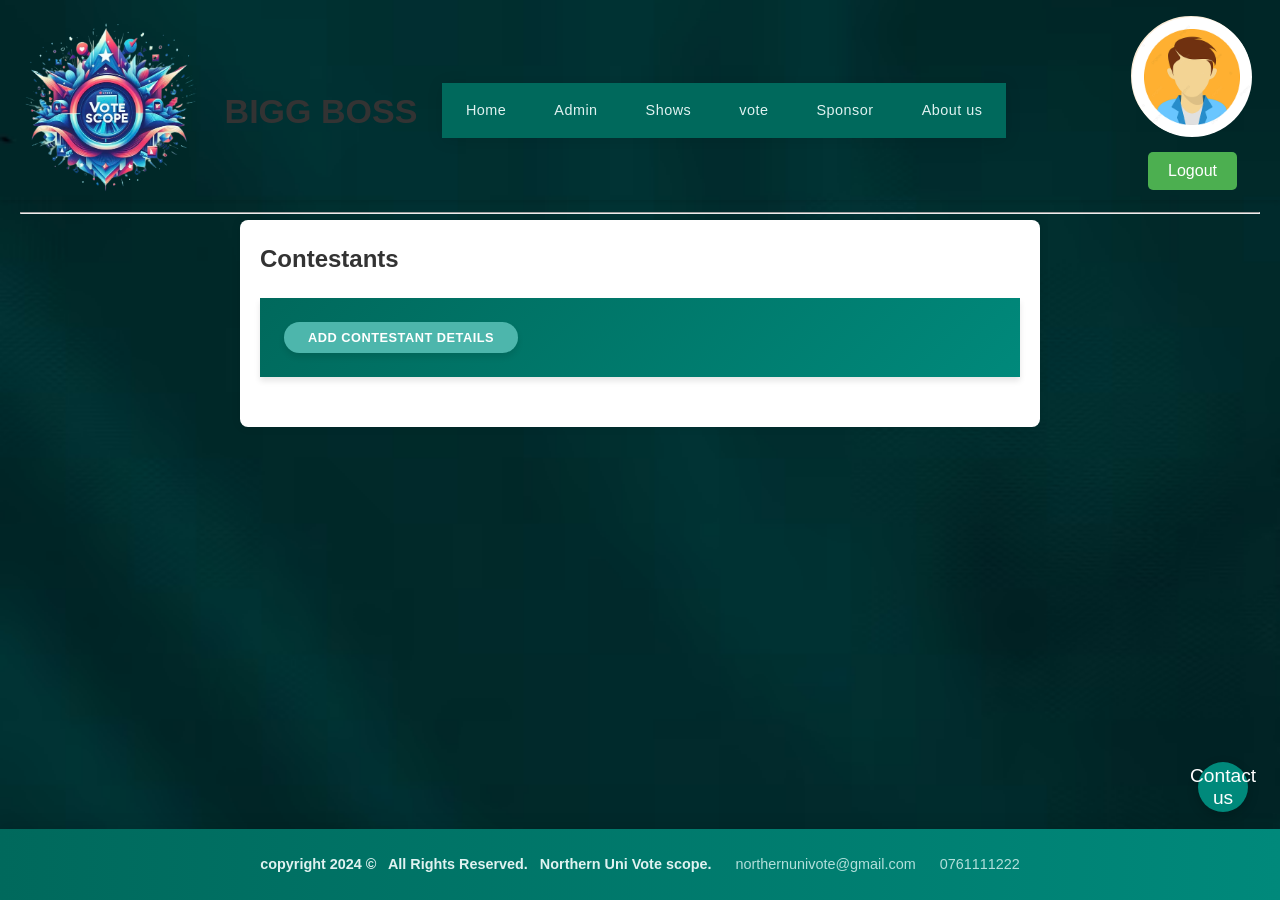
<file: contestant.html>
<?php
require 'config.php';
?>


<!DOCTYPE html>
<html lang="en">
<head>
    <meta charset="UTF-8">
    <meta name="viewport" content="width=device-width, initial-scale=1.0">
    <link rel="stylesheet" href="css/contestant.css">
    <link rel="stylesheet" href="css/index_style.css">
    <script src="js/contestant.js"></script>
    <title>Document</title>
</head>
<body>
    <header>
        <div class="headcontainer1">

            <div id="logo_container">
                <img src="image/syslogo.png" alt="logo" id="logo_imgage">
            </div>

            <div id="sysname_container">
                <p>BIGG BOSS</p>
            </div>
            <div class="topnavi">
                <a class="fa fa-home" href="index.html" data-scroll-nav="0">Home</a> 
                <a class="fa fa-phone-square" href="adminform.php" data-scroll-nav="1">Admin</a>
                <a class="fa fa-music" href="show.php" data-scroll-nav="2">Shows</a> 
                <a class="fa fa-music" href="vote.html" data-scroll-nav="3">vote</a> 
                <a class="fa fa-star" href="sponsor.php" data-scroll-nav="4">Sponsor</a> 
                <a class="fa fa-users" href="aboutus.php" data-scroll-nav="5">About us</a> 
        </div>

            <div id="circle">
                <div class="profile_container">
                    <img src="image/img_avatar.jpg"  alt="profile" id="profileimg">
                </div>
                <div id="button_container">
                    <a href="#"><button id="btn"> Logout</button></a>
                </div>
            </div>
        </div>
        <hr id="horizontal">
    </header>
    <div class="container">
        <h2>Contestants</h2>
        <div class="header">
            <button class="btn" onclick="toggleForm()">Add Contestant details </button>
            
        </div>
        
        <div id="contestantForm" style="display: none;">
            <div class="form-group">
                <label for="name">Name:</label>
                <input type="text" id="name">
            </div>
            <div class="form-group">
                <label for="email">Email:</label>
                <input type="email" id="email">
            </div>
            <div class="form-group">
                <label for="phone">Phone:</label>
                <input type="tel" id="phone">
            </div>
            <div class="form-group">
                <label for="password">Password:</label>
                <input type="password" id="password">
            </div>
            <div class="form-group">
                <label for="dob">Date of Birth:</label>
                <input type="date" id="dob">
            </div>
            <div class="form-group">
                <label for="gender">Gender:</label>
                <select id="gender">
                    <option value="male">Male</option>
                    <option value="female">Female</option>
                    <option value="other">Other</option>
                </select>
            </div>
            <div class="form-group">
                <label for="image">Image:</label>
                <input type="file" id="image" accept="image/*">
            </div>
            <button class="btn" onclick="addContestant()">Add Contestant</button>
            <button class="btn" onclick="hideForm()">Cancel</button>
        </div>
        
        <div class="contestant-list">
            <div id="contestants"></div>
        </div>
    </div>

    <div id="popupForm" class="popup-form">
        <form id="editForm">
            <input type="hidden" id="editIndex" value="">
            <label for="editName">Name:</label><br>
            <input type="text" id="editName" name="editName"><br>
            <label for="editEmail">Email:</label><br>
            <input type="email" id="editEmail" name="editEmail"><br>
            <label for="editPhone">Phone:</label><br>
            <input type="tel" id="editPhone" name="editPhone"><br>
            <label for="editPassword">Password:</label><br>
            <input type="password" id="editPassword" name="editPassword"><br>
            <label for="editDob">Date of Birth:</label><br>
            <input type="date" id="editDob" name="editDob"><br>
            <label for="editGender">Gender:</label><br>
            <select id="editGender" name="editGender">
                <option value="male">Male</option>
                <option value="female">Female</option>
                <option value="other">Other</option>
            </select><br>
            <button type="button" onclick="saveEditedContestant()">Save</button>
        </form>
    </div>

    <div class="footer">
        <p> <b>copyright 2024 &copy; &nbsp; All Rights Reserved. &nbsp; Northern Uni Vote scope.</b>  
          <a class="fa fa-envelope" href="" >northernunivote@gmail.com </a>  
          <a class="fa fa-phone" href="" >0761111222</a>
        </p> 
    </div>
    <a class="fa fa-phone-square" href="contactus.php" data-scroll-nav="4">
        <button class="support">Contact us</button>
    </a>
</body>
</html>
</file>
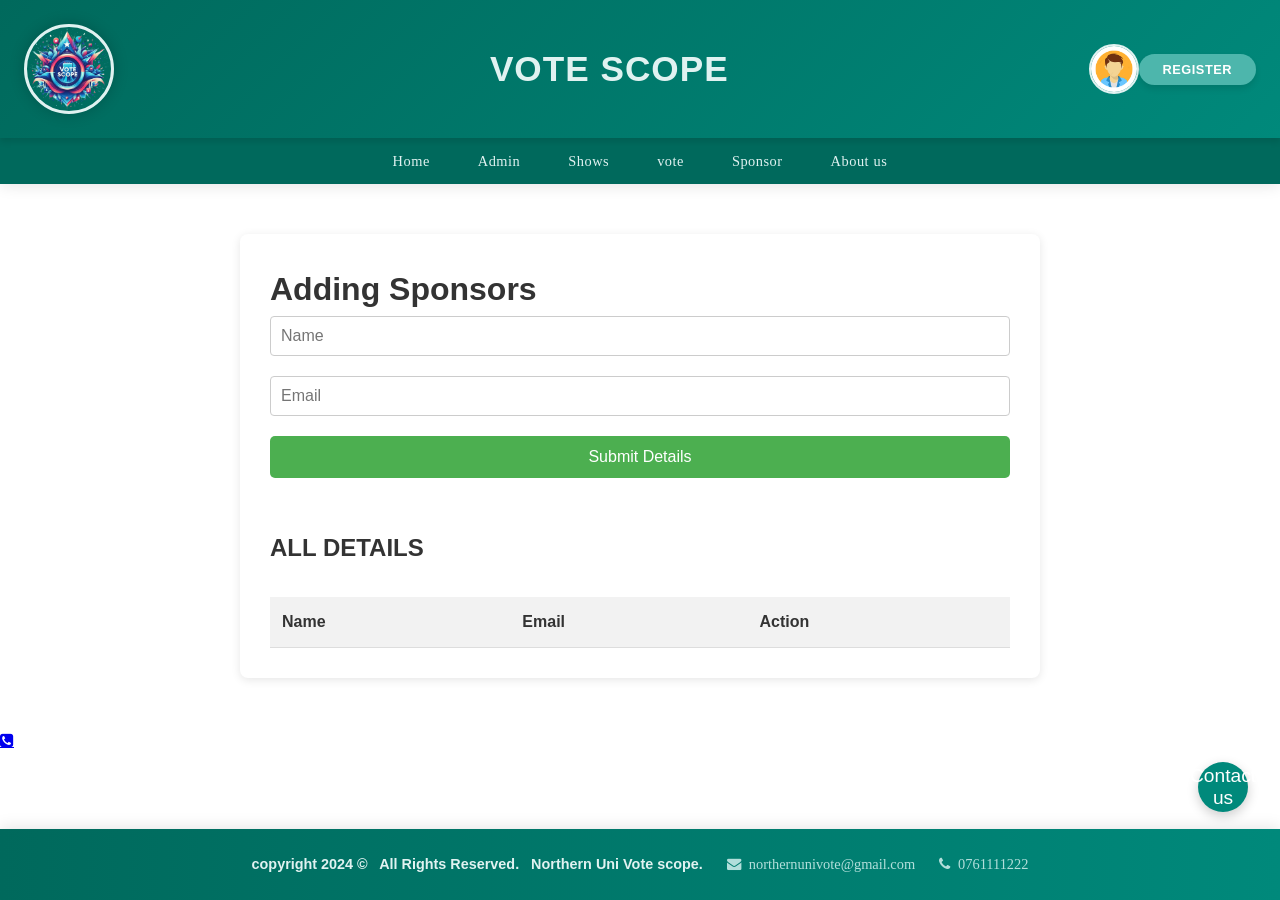
<file: feedback.html>
<?php
require 'config.php';
?>
<!DOCTYPE html>
<html lang="en">
<head>
    <meta http-equiv="Content-Type" content="text/html; charset="UTF-8" />
	<title>Vote scope</title>
	<link rel="stylesheet" href="css/index_style.css">
	<link rel="stylesheet" href="https://cdnjs.cloudflare.com/ajax/libs/font-awesome/4.7.0/css/font-awesome.min.css">
	<meta name="viewport" content="width=device-width, initial-scale=1.0">
    <link rel="stylesheet" href="css/sponsor_style.css">
</head>
<body>
    <!-- Navbar -->
<div class="header">
    <img src="image/syslogo.png" style="width:90px;height:90px;background:none;" alt="logo" class="logo-1"> 
    <h1>Vote scope</h1>
    <img class="img-avatar" src="image/img_avatar.jpg" alt="Avatar">
    <button onclick="document.getElementById('id01').style.display='block'">Register</button>
  </div>
  <div class="topnavi">
    <a class="fa fa-home" href="index.html" data-scroll-nav="0">Home</a> 
    <a class="fa fa-phone-square" href="adminform.php" data-scroll-nav="1">Admin</a>
    <a class="fa fa-music" href="show.php" data-scroll-nav="2">Shows</a> 
    <a class="fa fa-music" href="vote1.html" data-scroll-nav="3">vote</a> 
    <a class="fa fa-star" href="sponsor.php" data-scroll-nav="4">Sponsor</a> 
    <a class="fa fa-users" href="aboutus.php" data-scroll-nav="5">About us</a> 
</div>
<div class="container">
        <h1>Adding Sponsors</h1>
        <form action="feedback1.php" method="post">
            <input type="text" id="username" name="name" placeholder="Name" required>
            <input type="email" id="email" name="email" placeholder="Email" required>
            <!-- Removed the textarea for message -->
            <button type="submit" id="submit" name="submit">Submit Details</button>
        </form>
         <br><br>
        <h2 id="head1"> ALL DETAILS</h2>
        <table  class="feedback-table">
            <tr>
                <th>Name</th>
                <th>Email</th>
                <!-- Removed the column for Message -->
                <th>Action</th>
            </tr>
        </table>
    </div>
    
    <script>
        var submit = document.getElementById("submit");
        var username = document.getElementById("username");
        var email = document.getElementById("email");
        var table=document.querySelector(".feedback-table");
        
        submit.addEventListener("click",function(event){
            var text="<tr>";
            text+="<td>"+username.value+"</td>";
            text+="<td>"+email.value+"</td>";
            // Removed the cell for message
            /* text+="<td>"+<button type='submit' name='delete'>Delete</button>+"</td>";*/
            text+="</tr>";

            table.innerHTML+=text;
        });  
    </script>

<div class="footer">
    <p> <b>copyright 2024 &copy; &nbsp; All Rights Reserved. &nbsp; Northern Uni Vote scope.</b>  
      <a class="fa fa-envelope" href="" >northernunivote@gmail.com </a>  
      <a class="fa fa-phone" href="" >0761111222</a>
	</p> 
</div>
<a class="fa fa-phone-square" href="contactus.php" data-scroll-nav="4">
    <button class="support">Contact us</button>
</a>
</body>
</html>
</file>
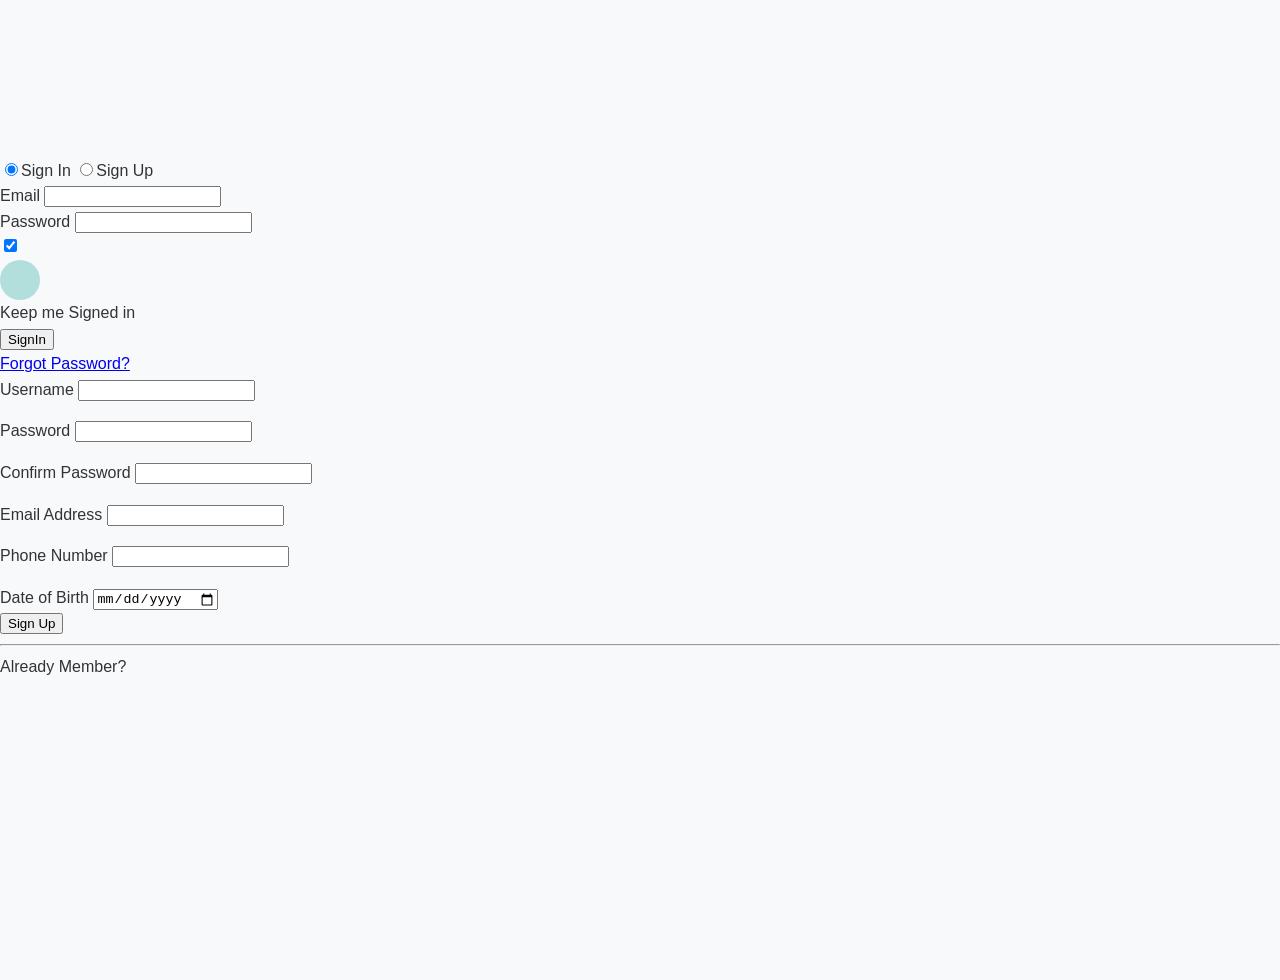
<file: new.html>
<!DOCTYPE html>
<html>
<head>
  <link rel="stylesheet" href="css/style.css">

  <title>Vote Form</title>
</head>
<body>
  <video autoplay muted loop id="video-background">
    <source src="image/video.mp4" type="video/mp4">
  </video>

  <div class="login-wrap">
    <div class="login-html">
      <input id="tab-1" type="radio" name="tab" class="sign-in" checked><label for="tab-1" class="tab">Sign In</label>
      <input id="tab-2" type="radio" name="tab" class="sign-up"><label for="tab-2" class="tab">Sign Up</label>
      <div class="login-form">
        <div class="sign-in-htm">
          

         <!--sign in-->
          <form method="post" action="signin.php" id="signin-form">
            <div class="group">
              <label for="email" class="label">Email</label>
              <input id="email" type="email" class="input" name="email" required>
            </div>
            <div class="group">
              <label for="password1" class="label">Password</label>
              <input id="password1" type="password" class="input" data-type="password" name="password1" required>
            </div>
            <div class="group">
              <input id="check" type="checkbox" class="check" checked>
              <label for="check"><span class="icon"></span> Keep me Signed in</label>
            </div>
            <div class="group">
              <input type="submit" class="button" value="SignIn" name="signIn">
            </div>
          </form>

          <div class="hr"></div>
          <div class="foot-lnk">
            <a href="forgotpassword.php">Forgot Password?</a>
          </div>
        </div>

        <div class="sign-up-htm">
          
          <!--Sign up-->
          <form method="post" action="signup.php" id="signup-form">
            <div class="group">
              <label for="username2" class="label">Username</label>
              <input id="username2" type="text" class="input" name="username2" required>
              <p id="usernameError"></p>
            </div>
            <div class="group">
              <label for="password2" class="label">Password</label>
              <input id="password2" type="password" class="input" data-type="password" name="password2" required>
              <p id="passwordError"></p>
            </div>
            <div class="group">
              <label for="confirmpassword" class="label">Confirm Password</label>
              <input id="confirmpassword" type="password" class="input" data-type="password" name="cpassword" required>
              <p id="confirmPasswordError"></p>
            </div>  
            <div class="group">
              <label for="email" class="label">Email Address</label>
              <input id="email" type="email" class="input" name="email" required>
              <p id="emailError"></p>
            </div>
            <div class="group">
              <label for="phonenumber" class="label">Phone Number</label>
              <input id="phonenumber" type="tel" class="input" name="phonenumber" required>
              <p id="phoneNumberError"></p>
            </div>
            <div class="group">
              <label for="dob" class="label">Date of Birth</label>
              <input id="dob" type="date" class="input" name="dob" required>
            </div>
            <div class="group">
              <input type="submit" class="button" value="Sign Up" name="signup" id="signup">
            </div>
          </form>
          <div class="hr"><hr></div>
          <div class="foot-lnk">
            <label for="tab-1">Already Member?</label>
          </div>
        </div>
      </div>
    </div>
  </div>

  <script>
    var username2 = document.getElementById("username2");
    var password2 = document.getElementById("password2");
    var confirmpassword = document.getElementById("confirmpassword");
    var email = document.getElementById("email");
    var phonenumber = document.getElementById("phonenumber");
    var signup = document.getElementById("signup");

    var nregex = /^[a-zA-Z]+$/;
    var eregex = /^[a-zA-Z0-9]+@[a-zA-Z]+\.com$/;
    var pnregex = /^\d{10}$/;
    var pwregex = /(?=.*\d)(?=.*[a-z])(?=.*[A-Z]).{8,}/;

    signup.addEventListener("click", function(event) {
      var validate = true;

      if (!username2.value) {
        document.getElementById("usernameError").textContent = "Username is required";
        validate = false;
      } else if (!nregex.test(username2.value)) {
        document.getElementById("usernameError").textContent = "Enter a valid username";
        validate = false;
      } else {
        document.getElementById("usernameError").textContent = ""; // Clear error message
      }

      /*if (!email.value) {
        document.getElementById("emailError").textContent = "Email address is required";
        validate = false;
       } else {
        document.getElementById("emailError").textContent = ""; // Clear error message
      }*/

      if (!phonenumber.value) {
        document.getElementById("phoneNumberError").textContent = "Phone number is required";
        validate = false;
      } else if (!pnregex.test(phonenumber.value)) {
        document.getElementById("phoneNumberError").textContent = "Enter a valid phone number";
        validate = false;
      } else {
        document.getElementById("phoneNumberError").textContent = ""; // Clear error message
      }

      if (!password2.value) {
        document.getElementById("passwordError").textContent = "Password is required";
        validate = false;
      } else if (!pwregex.test(password2.value)) {
        document.getElementById("passwordError").textContent = "Password must contain at least 8 characters with at least one number, one lowercase and one uppercase letter";
        validate = false;
      } else {
        document.getElementById("passwordError").textContent = ""; // Clear error message
      }

      if (!confirmpassword.value) {
        document.getElementById("confirmPasswordError").textContent = "Confirm password is required";
        validate = false;
      } else if (confirmpassword.value !== password2.value) {
        document.getElementById("confirmPasswordError").textContent = "Passwords do not match";
        validate = false;
      } else {
        document.getElementById("confirmPasswordError").textContent = ""; // Clear error message
      }

      if (!validate) {
        event.preventDefault(); // Prevent form submission if validation fails
      }
    });
  </script>
</body>
</html>
</file>
<file: css/contestant.css>
/* Reset default margin and padding */
* {
    margin: 0;
    padding: 0;
    box-sizing: border-box;

}

/* Body background color */
body {
    background-color: #f5f5f5;
    font-family: Arial, sans-serif;
    background-image:url("../image/back4.avif");
    background-repeat:no-repeat;
    background-size:cover ;
}

/* Header styles */
header {
    background-color: #fff;
    padding: 20px;
    box-shadow: 0 2px 4px rgba(0, 0, 0, 0.1);
    background-image:url("../image/back4.avif");
    background-repeat:no-repeat;
    background-size:cover ;
    height:200px;
    position: relative; /* Ensure the header position is relative for absolute positioning of elements inside it */
}

.headcontainer1 {
    display: flex;
    align-items: center;
    justify-content: space-between;
}

/* Logo styles */
#logo_container img {
    width: 180px;
}

/* System name styles */
#sysname_container p {
    font-size: 34px;
    font-weight: bold;
}

/* Profile container styles */
#circle {
    display: flex;
    align-items: center;
}

.profile_container img {
    position: relative;
    left:-2px;
    top:-2px;
    width: 120px;
    height:120px;
    border-radius: 50%;
    
}
.profile_container
{
    border: solid 3px;
    border-color: antiquewhite;
    border-radius: 50%;
    position: relative;
    width:120px;
    height:120px;
    top:-35px;
    left:100px;
}

/* Button styles */
#button_container {
    position:relative;
    top:60px;
    left:-23px;
    margin-left: 20px;
}

#btn {
    padding: 10px 20px;
    background-color: #4CAF50;
    color: white;
    border: none;
    border-radius: 5px;
    cursor: pointer;
    font-size: 16px;
    transition: background-color 0.3s;
}

#btn:hover {
    background-color: #45a049;
}

/* Horizontal line */
#horizontal {
    margin-top: 10px;
}

/* Container styles */
.container {
    position:relative;
    max-width: 800px;
    margin: 20px auto;
    padding: 20px;
    background-color: #fff;
    border-radius: 8px;
    box-shadow: 0 0 10px rgba(0, 0, 0, 0.1);
}

/* Heading styles */
h2 {
    margin-bottom: 20px;
    color: #333;
}

/* Form styles */
.form-group {
    margin-bottom: 20px;
}

.form-group label {
    display: block;
    margin-bottom: 5px;
    color: #555;
}

.form-group input[type="text"],
.form-group input[type="number"],
.form-group input[type="file"] {
    width: 100%;
    padding: 10px;
    border: 1px solid #ccc;
    border-radius: 5px;
    font-size: 16px;
}

/* Button styles */
.btn {
    display: inline-block;
    padding: 10px 20px;
    background-color: #4CAF50;
    color: white;
    border: none;
    border-radius: 5px;
    cursor: pointer;
    font-size: 16px;
    transition: background-color 0.3s;
}

.btn:hover {
    background-color: #45a049;
}

/* Contestant list styles */
.contestant-list {
    margin-top: 30px;
}

.contestant {
    background-color: #f9f9f9;
    padding: 20px;
    border-radius: 8px;
    margin-bottom: 20px;
}

.contestant img {
    max-width: 100px;
    float: left;
    margin-right: 20px;
    border-radius: 5px;
}

/* Popup form styles */
.popup-form {
    display: none;
    position: fixed;
    top: 50%;
    left: 50%;
    transform: translate(-50%, -50%);
    background-color: #fff;
    padding: 30px;
    border-radius: 8px;
    box-shadow: 0 0 10px rgba(0, 0, 0, 0.1);
}

.popup-form label {
    display: block;
    margin-bottom: 10px;
    color: #555;
}

.popup-form input[type="text"],
.popup-form input[type="number"] {
    width: 100%;
    padding: 10px;
    margin-bottom: 20px;
    border: 1px solid #ccc;
    border-radius: 5px;
    font-size: 16px;
}

.popup-form button {
    display: block;
    width: 100%;
    padding: 10px;
    background-color: #4CAF50;
    color: white;
    border: none;
    border-radius: 5px;
    cursor: pointer;
    font-size: 16px;
    transition: background-color 0.3s;
}

.popup-form button:hover {
    background-color: #45a049;
}
/* Adjust the size of specific input fields */
#email,
#phone,
#password,
#dob,
#gender {
    width: 100%;
    padding: 8px;
    margin-bottom: 10px;
    border: 1px solid #ccc;
    border-radius: 3px;
    box-sizing: border-box;
}
.contestant {
    margin-bottom: 20px;
    padding: 10px;
    border: 1px solid #ccc;
    border-radius: 5px;
}

.contestant img {
    display: block; /* Ensure the image is a block element */
    max-width: 100px;
    margin-bottom: 10px; /* Add some margin between the image and other details */
    border-radius: 5px;
}

.contestant-details {
    margin-bottom: 10px; /* Add some margin between details */
}

.contestant button {
    display: block; /* Ensure buttons are block elements */
    margin-top: 10px; /* Add some margin above buttons */
}
</file>
<file: css/index_style.css>
/* ===== Peacock Green Professional Theme ===== */
:root {
  --peacock-dark: #00695C;
  --peacock-primary: #00897B;
  --peacock-light: #4DB6AC;
  --peacock-accent: #B2DFDB;
  --peacock-text: #E0F2F1;
  --peacock-shadow: 0 4px 6px rgba(0, 0, 0, 0.1);
  --peacock-transition: all 0.3s cubic-bezier(0.25, 0.8, 0.25, 1);
}

/* ===== Base Styles ===== */
body {
  font-family: 'Montserrat', 'Helvetica Neue', Arial, sans-serif;
  margin: 0;
  padding: 0;
  color: #333;
  line-height: 1.6;
  min-height: 100vh;
  position: relative;
  padding-bottom: 100px;
  overflow-x: hidden;
}

/* ===== Video Background ===== */
#video-background {
  position: fixed;
  right: 0;
  bottom: 0;
  min-width: 100%;
  min-height: 100%;
  width: auto;
  height: auto;
  z-index: -100;
  object-fit: cover;
  opacity: 0.7;
}

/* ===== Header Styles ===== */
.header {
  background: linear-gradient(135deg, var(--peacock-dark), var(--peacock-primary));
  color: var(--peacock-text);
  padding: 1.5rem;
  position: relative;
  box-shadow: var(--peacock-shadow);
  display: flex;
  align-items: center;
  justify-content: space-between;
  z-index: 1000;
  flex-wrap: wrap;
}

.header h1 {
  margin: 0;
  font-size: 2.2rem;
  font-weight: 600;
  letter-spacing: 1px;
  text-transform: uppercase;
  flex-grow: 1;
  text-align: center;
}

.logo-1 {
  margin-right: 1rem;
  border-radius: 50%;
  border: 3px solid var(--peacock-text);
  box-shadow: 0 0 15px rgba(0, 0, 0, 0.2);
  transition: var(--peacock-transition);
}

.logo-1:hover {
  transform: rotate(10deg) scale(1.05);
  box-shadow: 0 0 20px rgba(0, 0, 0, 0.3);
}

.img-avatar {
  width: 50px;
  height: 50px;
  border-radius: 50%;
  border: 2px solid var(--peacock-text);
  cursor: pointer;
  transition: var(--peacock-transition);
  object-fit: cover;
}

.img-avatar:hover {
  transform: scale(1.1);
  border-color: var(--peacock-accent);
}

.header button {
  background-color: var(--peacock-light);
  color: white;
  border: none;
  padding: 0.5rem 1.5rem;
  border-radius: 25px;
  cursor: pointer;
  font-weight: 600;
  text-transform: uppercase;
  letter-spacing: 0.5px;
  transition: var(--peacock-transition);
  box-shadow: var(--peacock-shadow);
  font-size: 0.8rem;
}

.header button:hover {
  background-color: var(--peacock-primary);
  transform: translateY(-2px);
  box-shadow: 0 6px 12px rgba(0, 0, 0, 0.15);
}

/* ===== Navigation Styles ===== */
.topnavi {
  background-color: var(--peacock-dark);
  display: flex;
  justify-content: center;
  box-shadow: 0 2px 15px rgba(0, 0, 0, 0.1);
  position: sticky;
  top: 0;
  z-index: 999;
}

.topnavi a {
  color: var(--peacock-text);
  text-align: center;
  padding: 1rem 1.5rem;
  text-decoration: none;
  font-size: 0.9rem;
  font-weight: 500;
  transition: var(--peacock-transition);
  display: flex;
  align-items: center;
  gap: 0.5rem;
  letter-spacing: 0.5px;
  position: relative;
}

.topnavi a:hover {
  background-color: rgba(255, 255, 255, 0.1);
  color: white;
}

.topnavi a::before {
  content: '';
  position: absolute;
  bottom: 0;
  left: 50%;
  transform: translateX(-50%);
  width: 0;
  height: 3px;
  background-color: var(--peacock-accent);
  transition: var(--peacock-transition);
}

.topnavi a:hover::before {
  width: 80%;
}

/* ===== Login/Signup Form Styles ===== */
.login-wrap {
  width: 100%;
  max-width: 500px;
  margin: 3rem auto;
  position: relative;
  background: rgba(255, 255, 255, 0.95);
  box-shadow: var(--peacock-shadow);
  border-radius: 10px;
  overflow: hidden;
  z-index: 1;
}

.login-html {
  width: 100%;
  height: auto;
  position: relative;
  padding: 2rem;
}

.login-html .tab {
  font-size: 1.2rem;
  margin-right: 1rem;
  padding-bottom: 0.5rem;
  display: inline-block;
  cursor: pointer;
  color: var(--peacock-dark);
  font-weight: 600;
  opacity: 0.5;
  transition: var(--peacock-transition);
}

.login-html .tab.active,
.login-html .tab:hover {
  opacity: 1;
  border-bottom: 2px solid var(--peacock-primary);
}

.login-html input[type="radio"] {
  display: none;
}

.login-html input[type="radio"]:checked + .tab {
  opacity: 1;
  border-bottom: 2px solid var(--peacock-primary);
}

.login-form {
  position: relative;
  perspective: 1000px;
}

.sign-in-htm {
  padding: 2rem;
  background: rgba(255, 255, 255, 0.95);
  height: auto;
  max-height: 250px; /* Adjusted to fit 2-3 fields without scrolling */
  overflow-y: auto; /* Scroll only if content exceeds 250px */
}

.sign-up-htm {
  padding: 2rem;
  background: rgba(255, 255, 255, 0.95);
  height: auto;
  max-height: 70vh; /* Keep scrollable for sign-up */
  overflow-y: auto; /* Enable scrolling for sign-up */
}

.login-form .group {
  margin-bottom: 1.5rem;
  display: flex;
  flex-direction: column;
  align-items: flex-start;
  width: 100%;
  box-sizing: border-box; /* Ensure padding doesn’t affect width */
}

.login-form .group .label {
  display: block;
  color: var(--peacock-dark);
  font-weight: 500;
  margin-bottom: 0.5rem;
  text-align: left;
  width: 100%; /* Ensure label spans full width */
}

.login-form .group .input {
  width: 100%;
  padding: 0.8rem 1rem;
  border: 1px solid #ddd;
  border-radius: 4px;
  background: rgba(255, 255, 255, 0.8);
  transition: var(--peacock-transition);
  box-sizing: border-box;
}

.login-form .group .input:focus {
  border-color: var(--peacock-primary);
  box-shadow: 0 0 5px rgba(0, 137, 123, 0.3);
  outline: none;
}

.login-form .group .button {
  background: var(--peacock-primary);
  color: white;
  border: none;
  padding: 0.8rem 2rem;
  border-radius: 25px;
  cursor: pointer;
  font-weight: 600;
  text-transform: uppercase;
  letter-spacing: 1px;
  transition: var(--peacock-transition);
  width: 100%;
  display: block;
  margin-top: 1rem;
}

.login-form .group .button:hover {
  background: var(--peacock-dark);
  transform: translateY(-2px);
}

.login-form .hr {
  height: 2px;
  margin: 2rem 0;
  background: rgba(0, 107, 92, 0.1);
}

.login-form .foot-lnk {
  text-align: center;
}

.login-form .foot-lnk a {
  color: var(--peacock-primary);
  text-decoration: none;
  transition: var(--peacock-transition);
}

.login-form .foot-lnk a:hover {
  color: var(--peacock-dark);
  text-decoration: underline;
}

/* ===== Form Tabs Animation ===== */
.sign-in-htm,
.sign-up-htm {
  position: absolute;
  top: 0;
  left: 0;
  right: 0;
  bottom: 0;
  transform-style: preserve-3d;
  backface-visibility: hidden;
  transition: all 0.4s linear;
  opacity: 0;
  z-index: 1;
}

.sign-in-htm {
  transform: rotateY(0deg);
  opacity: 1;
  z-index: 2;
}

.login-html .sign-in:checked ~ .login-form .sign-in-htm {
  transform: rotateY(0deg);
  opacity: 1;
  z-index: 2;
}

.login-html .sign-up:checked ~ .login-form .sign-up-htm {
  transform: rotateY(0deg);
  opacity: 1;
  z-index: 2;
}

/* ===== Inactive Form Hiding ===== */
.login-html .sign-in:not(:checked) ~ .login-form .sign-in-htm,
.login-html .sign-up:not(:checked) ~ .login-form .sign-up-htm {
  opacity: 0;
  z-index: 0;
  visibility: hidden;
}

/* ===== Marquee Styles ===== */
marquee {
  margin: 2rem 0;
  display: flex;
  align-items: center;
  padding: 0.5rem;
  background: rgba(255, 255, 255, 0.8);
}

/* ===== Footer Styles ===== */
.footer {
  background: linear-gradient(to right, var(--peacock-dark), var(--peacock-primary));
  color: var(--peacock-text);
  text-align: center;
  padding: 1.5rem 1rem;
  position: fixed;
  bottom: 0;
  width: 100%;
  box-shadow: 0 -2px 15px rgba(0, 0, 0, 0.1);
  z-index: 1000;
}

.footer p {
  margin: 0;
  display: flex;
  justify-content: center;
  align-items: center;
  flex-wrap: wrap;
  gap: 1.5rem;
  font-size: 0.9rem;
}

.footer a {
  color: var(--peacock-accent);
  text-decoration: none;
  display: inline-flex;
  align-items: center;
  gap: 0.5rem;
  transition: var(--peacock-transition);
  font-weight: 500;
}

.footer a:hover {
  color: white;
  text-decoration: underline;
}

/* ===== Support Button ===== */
.support {
  position: fixed;
  bottom: 5.5rem;
  right: 2rem;
  background-color: var(--peacock-primary);
  color: white;
  border: none;
  border-radius: 50%;
  width: 50px;
  height: 50px;
  font-size: 1.2rem;
  cursor: pointer;
  box-shadow: 0 4px 12px rgba(0, 0, 0, 0.2);
  transition: var(--peacock-transition);
  z-index: 1000;
  display: flex;
  align-items: center;
  justify-content: center;
}

.support:hover {
  background-color: var(--peacock-dark);
  transform: scale(1.1) translateY(-5px);
  box-shadow: 0 8px 20px rgba(0, 0, 0, 0.3);
}

.support::after {
  content: "Contact Support";
  position: absolute;
  right: 60px;
  top: 50%;
  transform: translateY(-50%);
  background-color: var(--peacock-dark);
  color: white;
  padding: 0.5rem 1rem;
  border-radius: 4px;
  font-size: 0.8rem;
  opacity: 0;
  transition: var(--peacock-transition);
  pointer-events: none;
  white-space: nowrap;
  font-weight: 500;
}

.support:hover::after {
  opacity: 1;
  right: 65px;
}

/* ===== Responsive Design ===== */
@media (max-width: 768px) {
  .header {
    flex-direction: column;
    padding: 1rem;
    text-align: center;
  }
  
  .header h1 {
    font-size: 1.8rem;
    margin: 0.5rem 0;
  }
  
  .logo-1 {
    margin: 0 auto 0.5rem;
  }
  
  .img-avatar {
    position: static;
    margin: 0.5rem auto;
  }
  
  .header button {
    position: static;
    margin: 0.5rem auto;
  }
  
  .topnavi {
    flex-wrap: wrap;
    justify-content: center;
  }
  
  .login-wrap {
    margin: 1.5rem auto;
    width: 90%;
  }
  
  .footer p {
    gap: 0.8rem;
    font-size: 0.8rem;
  }
  
  .support {
    bottom: 6rem;
    right: 1rem;
    width: 45px;
    height: 45px;
    font-size: 1rem;
  }
  
  marquee {
    margin: 1rem 0;
  }
}
</file>
<file: css/sponsor_style.css>
* {
    margin: 0;
    padding: 0;
    box-sizing: border-box;
}


.container {
    width: 100%;
    max-width: 800px;
    margin: 50px auto;
    background-color: #fff;
    border-radius: 8px;
    box-shadow: 0 2px 10px rgba(0, 0, 0, 0.1);
    padding: 30px;
}

form {
    display: flex;
    flex-direction: column;
}

label {
    margin-bottom: 8px;
    color: #333;
}

input[type="text"],
input[type="email"],
textarea {
    padding: 10px;
    margin-bottom: 20px;
    border: 1px solid #ccc;
    border-radius: 4px;
    font-size: 16px;
}

button {
    border: none;
    background-color: #4CAF50;
    color: white;
    padding: 12px 20px;
    border-radius: 5px;
    font-size: 16px;
    cursor: pointer;
    transition: background-color 0.3s ease;
}

button:hover {
    background-color: #45a049;
}

.feedback-table {
            width: 100%;
            border-collapse: collapse;
            margin-top: 30px;
        }

        .feedback-table th,
        .feedback-table td {
            padding: 12px;
            text-align: left;
            border-bottom: 1px solid #ddd;
        }

        .feedback-table th {
            background-color: #f2f2f2;
            color: #333;
        }

        .feedback-table tr:hover {
            background-color: #f9f9f9;
        }

        .delete-btn {
            background-color: #f44336;
            color: white;
            border: none;
            padding: 8px 12px;
            border-radius: 4px;
            cursor: pointer;
        }

        .delete-btn:hover {
            background-color: #cc0000;
        }
</file>
<file: css/style.css>
:root {
    --primary: #00897B;
    --dark: #00695C;
    --light: #4DB6AC;
    --accent: #B2DFDB;
    --text: #E0F2F1;
}

body {
    font-family: 'Montserrat', sans-serif;
    margin: 0;
    padding: 0;
    background-color: #f8f9fa;
    color: #333;
    line-height: 1.6;
    min-height: 100vh;
    position: relative;
    padding-bottom: 80px;
}

/* ===== Navigation Styles ===== */


.support {
    position: fixed;
    bottom: 90px;
    right: 1rem;
    background-color: var(--primary);
    color: white;
    border: none;
    border-radius: 25px;
    padding: 0.5rem 1rem;
    cursor: pointer;
    display: flex;
    align-items: center;
    gap: 0.5rem;
    box-shadow: 0 2px 5px rgba(0, 0, 0, 0.1);
}

.support:hover {
    background-color: var(--dark);
}

.about-section {
    padding: 2rem 0;
    background-color: white;
}

.container {
    max-width: 900px;
    margin: 0 auto;
    padding: 0 1rem;
}

.container h1 {
    color: var(--dark);
    font-size: 2rem;
    text-align: center;
    margin-bottom: 1rem;
}

.container p {
    font-size: 1rem;
    text-align: justify;
    margin-bottom: 1.5rem;
}

.contact-info, .social-media {
    margin: 2rem 0;
    text-align: center;
}

.contact-info h3, .social-media h3 {
    color: var(--dark);
    font-size: 1.5rem;
    margin-bottom: 1rem;
}

.contact-info ul, .social-media ul {
    list-style: none;
    padding: 0;
    display: flex;
    flex-wrap: wrap;
    justify-content: center;
    gap: 1rem;
}

.contact-info li, .social-media li {
    display: flex;
    align-items: center;
    gap: 0.5rem;
    flex: 1 1 250px;
}

.icon {
    width: 40px;
    height: 40px;
    background-color: var(--accent);
    border-radius: 50%;
    display: flex;
    align-items: center;
    justify-content: center;
    color: var(--dark);
}

.contact-info li:hover .icon, .social-media li:hover .icon {
    background-color: var(--primary);
    color: white;
}

.marquee {
    background-color: white;
    padding: 1rem 0;
    margin: 1rem 0;
}

.marquee img {
    height: 80px;
    margin: 0 1rem;
}

@media (max-width: 992px) {
    .topnavi a {
        padding: 0.8rem 1rem;
        font-size: 0.8rem;
    }
}

@media (max-width: 768px) {
    .topnavi {
        flex-wrap: wrap;
    }

    .marquee img {
        height: 80px;
        margin: 0 0.8rem;
    }

    .support {
        bottom: 80px;
        width: 40px;
        height: 40px;
        font-size: 0;
        border-radius: 50%;
    }

    .support::before {
        content: "\f075";
        font-family: "FontAwesome";
        font-size: 1rem;
    }
}

/* ===== Animations ===== */
@keyframes fadeInUp {
    from {
        opacity: 0;
        transform: translateY(20px);
    }
    to {
        opacity: 1;
        transform: translateY(0);
    }
}

body {
    animation: fadeInUp 0.6s ease-out;
}

/* ===== Professional Enhancements ===== */
::selection {
    background-color: var(--light);
    color: white;
}

::-webkit-scrollbar {
    width: 8px;
}

::-webkit-scrollbar-track {
    background: #f1f1f1;
}

::-webkit-scrollbar-thumb {
    background: var(--primary);
    border-radius: 4px;
}

::-webkit-scrollbar-thumb:hover {
    background: var(--dark);
}

/* ===== Content Container ===== */
.main-container {
    max-width: 1200px;
    margin: 2rem auto;
    padding: 0 1rem;
    animation: fadeInUp 0.8s ease-out;
}
</file>
